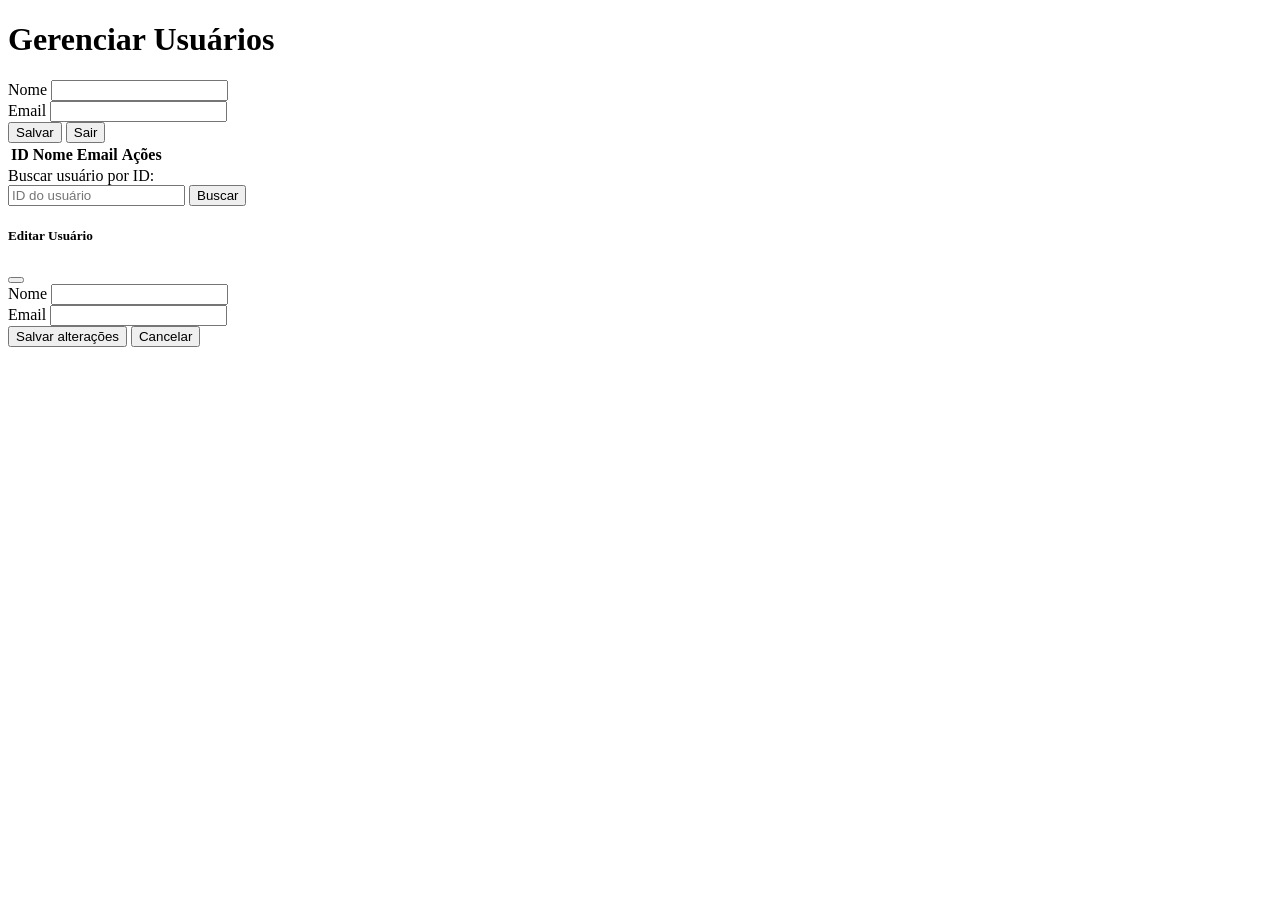
<file: src/main/resources/templates/index.html>
<!DOCTYPE html>
<html lang="pt-br" xmlns:th="http://www.thymeleaf.org">
<head>
    <meta charset="UTF-8">
    <meta name="viewport" content="width=device-width, initial-scale=1.0">
    <title>Gerenciar Usuários</title>
    <link th:href="@{/css/style.css}" rel="stylesheet">
    <link th:href="@{https://cdn.jsdelivr.net/npm/bootstrap@5.3.0/dist/css/bootstrap.min.css}" rel="stylesheet">
</head>
<body class="p-4">

<div class="container">
    <h1 class="mb-4">Gerenciar Usuários</h1>

    <!-- formulario usuario -->
    <form id="formUsuario" class="mb-4">
        <input type="hidden" id="idUsuario">
        <div class="mb-3">
            <label for="nome" class="form-label">Nome</label>
            <input type="text" class="form-control" id="nome" required>
        </div>
        <div class="mb-3">
            <label for="email" class="form-label">Email</label>
            <input type="email" class="form-control" id="email" required>
        </div>
        <button type="submit" class="btn btn-primary">Salvar</button>
        <button type="button" id="btnSair" class="btn btn-secondary">Sair</button>
    </form>

    <div id="mensagem"></div>

    <!-- tabela usuarios -->
    <div class="tabela-container">
        <table id="tabelaUsuarios" class="table table-striped">
            <thead>
            <tr>
                <th>ID</th>
                <th>Nome</th>
                <th>Email</th>
                <th>Ações</th>
            </tr>
            </thead>
            <tbody></tbody>
        </table>
    </div>

    <!-- busca por id -->
    <div class="mb-4">
        <label for="buscarId" class="form-label">Buscar usuário por ID:</label>
        <div class="input-group">
            <input type="number" id="buscarId" class="form-control" placeholder="ID do usuário">
            <button id="btnBuscar" class="btn btn-info">Buscar</button>
        </div>
        <div id="resultadoBusca" class="mt-2"></div>
    </div>
    <!-- modal de edicao -->
    <div class="modal fade" id="editarModal" tabindex="-1" aria-hidden="true">
        <div class="modal-dialog">
            <form class="modal-content" id="formEditar">
                <div class="modal-header">
                    <h5 class="modal-title">Editar Usuário</h5>
                    <button type="button" class="btn-close" data-bs-dismiss="modal"></button>
                </div>
                <div class="modal-body">
                    <input type="hidden" id="editarId">
                    <div class="mb-3">
                        <label for="editarNome" class="form-label">Nome</label>
                        <input type="text" class="form-control" id="editarNome" required>
                    </div>
                    <div class="mb-3">
                        <label for="editarEmail" class="form-label">Email</label>
                        <input type="email" class="form-control" id="editarEmail" required>
                    </div>
                </div>
                <div class="modal-footer">
                    <button type="submit" class="btn btn-primary">Salvar alterações</button>
                    <button type="button" class="btn btn-secondary" data-bs-dismiss="modal">Cancelar</button>
                </div>
            </form>
        </div>
    </div>

    <script th:src="@{https://cdn.jsdelivr.net/npm/bootstrap@5.3.0/dist/js/bootstrap.bundle.min.js}"></script>
</div>
<script th:src="@{/js/script.js}"></script>
</body>
</html>
</file>
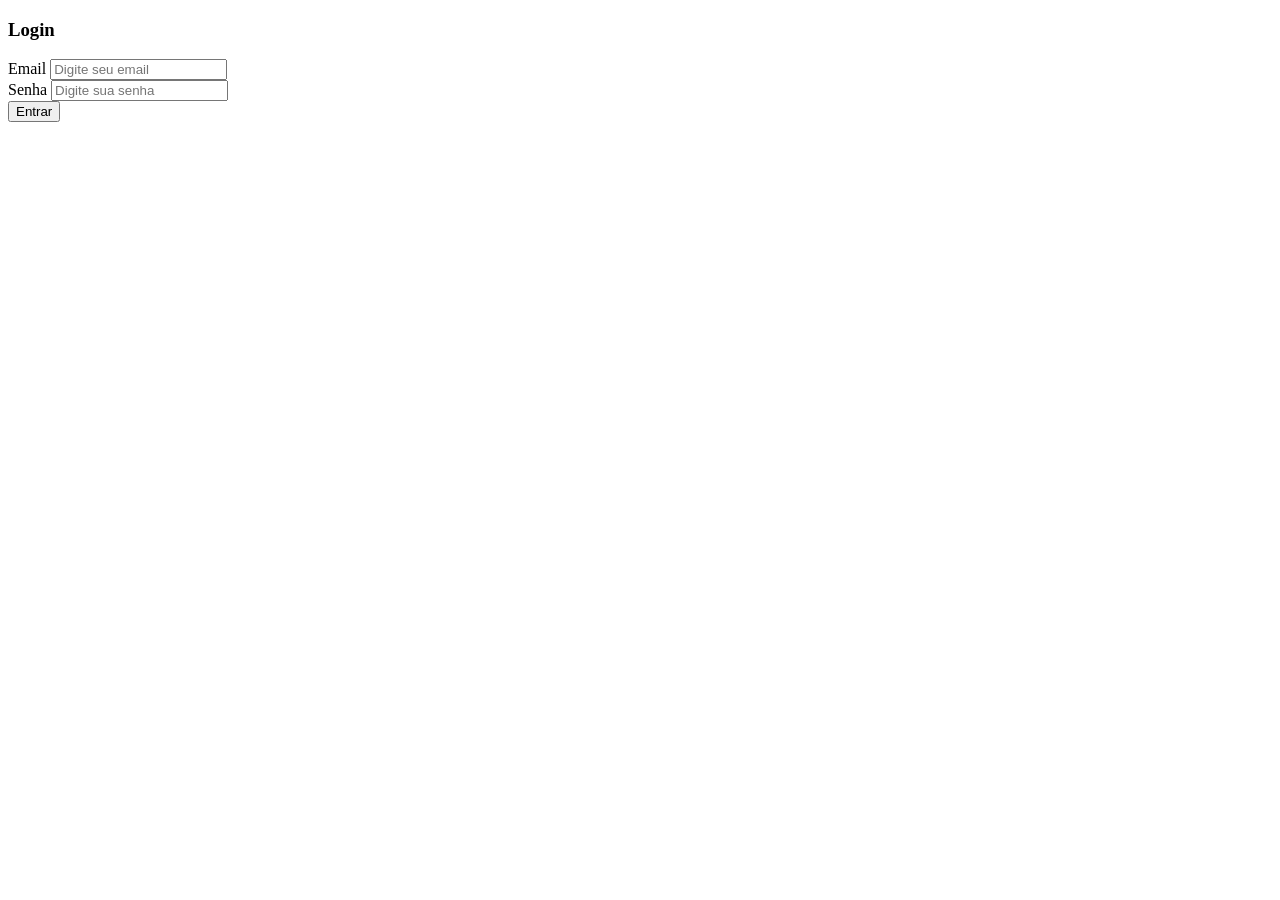
<file: src/main/resources/templates/login.html>
<!DOCTYPE html>
<html lang="pt-br" xmlns:th="http://www.w3.org/1999/xhtml">
<head>
    <meta charset="UTF-8">
    <meta name="viewport" content="width=device-width, initial-scale=1.0">
    <title>Login</title>
    <link th:href="@{https://cdn.jsdelivr.net/npm/bootstrap@5.3.0/dist/css/bootstrap.min.css}" rel="stylesheet">
    <link th:href="@{/css/style.css}" rel="stylesheet">
</head>
<body class="d-flex align-items-center justify-content-center vh-100 bg-light">

<div class="card p-4 shadow" style="width: 350px;">
    <h3 class="card-title text-center mb-4">Login</h3>

    <div id="mensagemLogin"></div>

    <form id="formLogin">
        <div class="mb-3">
            <label for="loginEmail" class="form-label">Email</label>
            <input type="email" id="loginEmail" class="form-control" placeholder="Digite seu email" required>
        </div>
        <div class="mb-3">
            <label for="loginSenha" class="form-label">Senha</label>
            <input type="password" id="loginSenha" class="form-control" placeholder="Digite sua senha" required>
        </div>
        <button type="submit" class="btn btn-primary w-100">Entrar</button>
    </form>
</div>

<script th:src="@{https://cdn.jsdelivr.net/npm/bootstrap@5.3.0/dist/js/bootstrap.bundle.min.js}"></script>
<script th:src="@{/js/login.js}"></script>
</body>
</html>
</file>
